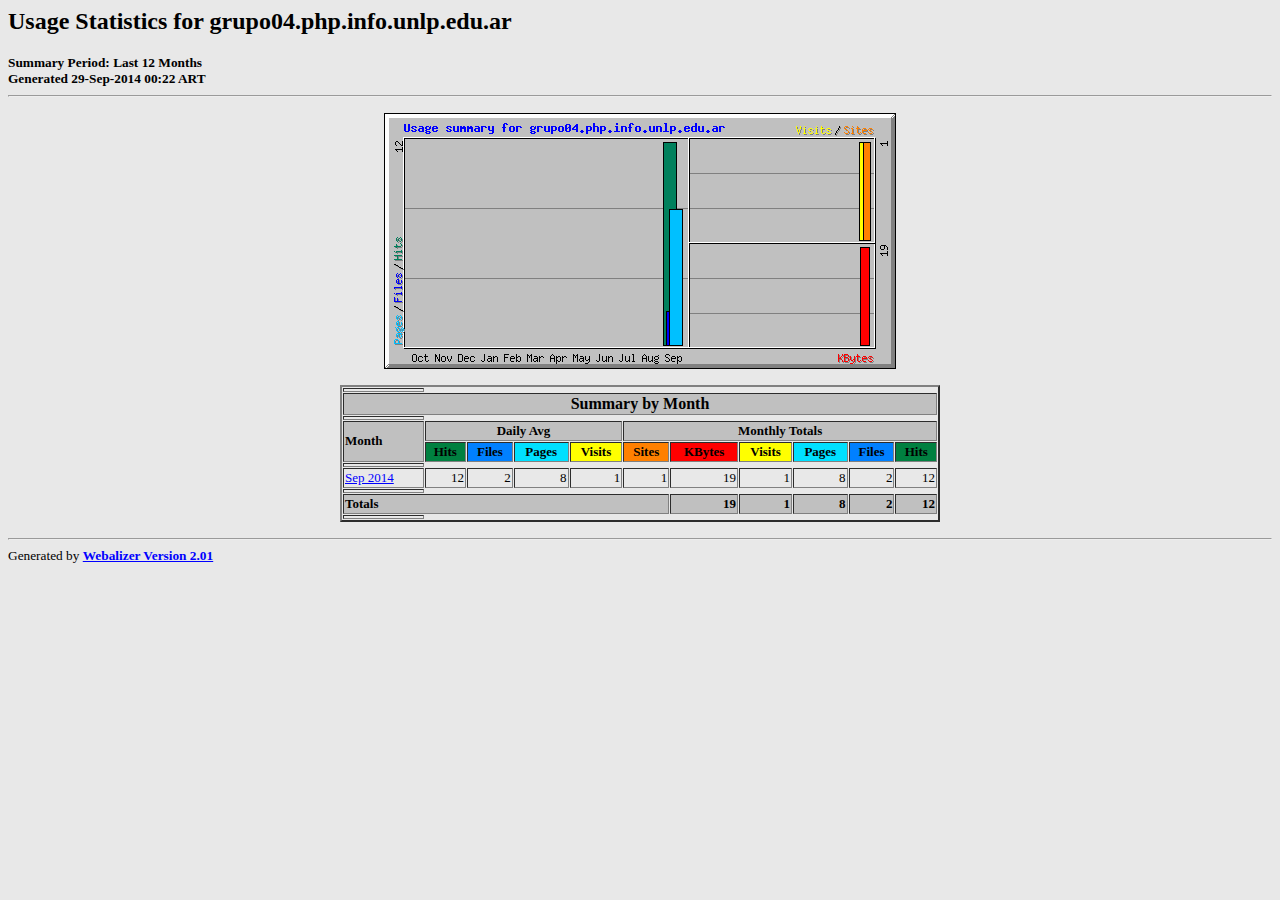
<file: stats/index.html>
<!DOCTYPE HTML PUBLIC "-//W3C//DTD HTML 4.0 Transitional//EN">

<!-- Generated by The Webalizer  Ver. 2.01-10 -->
<!--                                          -->
<!-- Copyright 1997-2000 Bradford L. Barrett  -->
<!-- (brad@mrunix.net  http://www.mrunix.net) -->
<!--                                          -->
<!-- Distributed under the GNU GPL  Version 2 -->
<!--        Full text may be found at:        -->
<!--     http://www.mrunix.net/webalizer/     -->
<!--                                          -->
<!--  Give the power back to the programmers  -->
<!--   Support the Free Software Foundation   -->
<!--           (http://www.fsf.org)           -->
<!--                                          -->
<!-- *** Generated: 29-Sep-2014 00:22 ART *** -->

<HTML>
<HEAD>
 <TITLE>Usage Statistics for grupo04.php.info.unlp.edu.ar - Last 12 Months</TITLE>
</HEAD>

<BODY BGCOLOR="#E8E8E8" TEXT="#000000" LINK="#0000FF" VLINK="#FF0000">
<H2>Usage Statistics for grupo04.php.info.unlp.edu.ar</H2>
<SMALL><STRONG>
Summary Period: Last 12 Months<BR>
Generated 29-Sep-2014 00:22 ART<BR>
</STRONG></SMALL>
<CENTER>
<HR>
<P>
<IMG SRC="usage.png" ALT="Usage summary for grupo04.php.info.unlp.edu.ar" HEIGHT=256 WIDTH=512><P>
<TABLE WIDTH=600 BORDER=2 CELLSPACING=1 CELLPADDING=1>
<TR><TH HEIGHT=4></TH></TR>
<TR><TH COLSPAN=11 BGCOLOR="#C0C0C0" ALIGN=center>Summary by Month</TH></TR>
<TR><TH HEIGHT=4></TH></TR>
<TR><TH ALIGN=left ROWSPAN=2 BGCOLOR="#C0C0C0"><FONT SIZE="-1">Month</FONT></TH>
<TH ALIGN=center COLSPAN=4 BGCOLOR="#C0C0C0"><FONT SIZE="-1">Daily Avg</FONT></TH>
<TH ALIGN=center COLSPAN=6 BGCOLOR="#C0C0C0"><FONT SIZE="-1">Monthly Totals</FONT></TH></TR>
<TR><TH ALIGN=center BGCOLOR="#008040"><FONT SIZE="-1">Hits</FONT></TH>
<TH ALIGN=center BGCOLOR="#0080FF"><FONT SIZE="-1">Files</FONT></TH>
<TH ALIGN=center BGCOLOR="#00E0FF"><FONT SIZE="-1">Pages</FONT></TH>
<TH ALIGN=center BGCOLOR="#FFFF00"><FONT SIZE="-1">Visits</FONT></TH>
<TH ALIGN=center BGCOLOR="#FF8000"><FONT SIZE="-1">Sites</FONT></TH>
<TH ALIGN=center BGCOLOR="#FF0000"><FONT SIZE="-1">KBytes</FONT></TH>
<TH ALIGN=center BGCOLOR="#FFFF00"><FONT SIZE="-1">Visits</FONT></TH>
<TH ALIGN=center BGCOLOR="#00E0FF"><FONT SIZE="-1">Pages</FONT></TH>
<TH ALIGN=center BGCOLOR="#0080FF"><FONT SIZE="-1">Files</FONT></TH>
<TH ALIGN=center BGCOLOR="#008040"><FONT SIZE="-1">Hits</FONT></TH></TR>
<TR><TH HEIGHT=4></TH></TR>
<TR><TD NOWRAP><A HREF="usage_201409.html"><FONT SIZE="-1">Sep 2014</FONT></A></TD>
<TD ALIGN=right><FONT SIZE="-1">12</FONT></TD>
<TD ALIGN=right><FONT SIZE="-1">2</FONT></TD>
<TD ALIGN=right><FONT SIZE="-1">8</FONT></TD>
<TD ALIGN=right><FONT SIZE="-1">1</FONT></TD>
<TD ALIGN=right><FONT SIZE="-1">1</FONT></TD>
<TD ALIGN=right><FONT SIZE="-1">19</FONT></TD>
<TD ALIGN=right><FONT SIZE="-1">1</FONT></TD>
<TD ALIGN=right><FONT SIZE="-1">8</FONT></TD>
<TD ALIGN=right><FONT SIZE="-1">2</FONT></TD>
<TD ALIGN=right><FONT SIZE="-1">12</FONT></TD></TR>
<TR><TH HEIGHT=4></TH></TR>
<TR><TH BGCOLOR="#C0C0C0" COLSPAN=6 ALIGN=left><FONT SIZE="-1">Totals</FONT></TH>
<TH BGCOLOR="#C0C0C0" ALIGN=right><FONT SIZE="-1">19</FONT></TH>
<TH BGCOLOR="#C0C0C0" ALIGN=right><FONT SIZE="-1">1</FONT></TH>
<TH BGCOLOR="#C0C0C0" ALIGN=right><FONT SIZE="-1">8</FONT></TH>
<TH BGCOLOR="#C0C0C0" ALIGN=right><FONT SIZE="-1">2</FONT></TH>
<TH BGCOLOR="#C0C0C0" ALIGN=right><FONT SIZE="-1">12</FONT></TH></TR>
<TR><TH HEIGHT=4></TH></TR>
</TABLE>
</CENTER>
<P>
<HR>
<TABLE WIDTH="100%" CELLPADDING=0 CELLSPACING=0 BORDER=0>
<TR>
<TD ALIGN=left VALIGN=top>
<SMALL>Generated by
<A HREF="http://www.mrunix.net/webalizer/"><STRONG>Webalizer Version 2.01</STRONG></A>
</SMALL>
</TD>
</TR>
</TABLE>

<!-- Webalizer Version 2.01-10 (Mod: 16-Apr-2002) -->

</BODY>
</HTML>
</file>
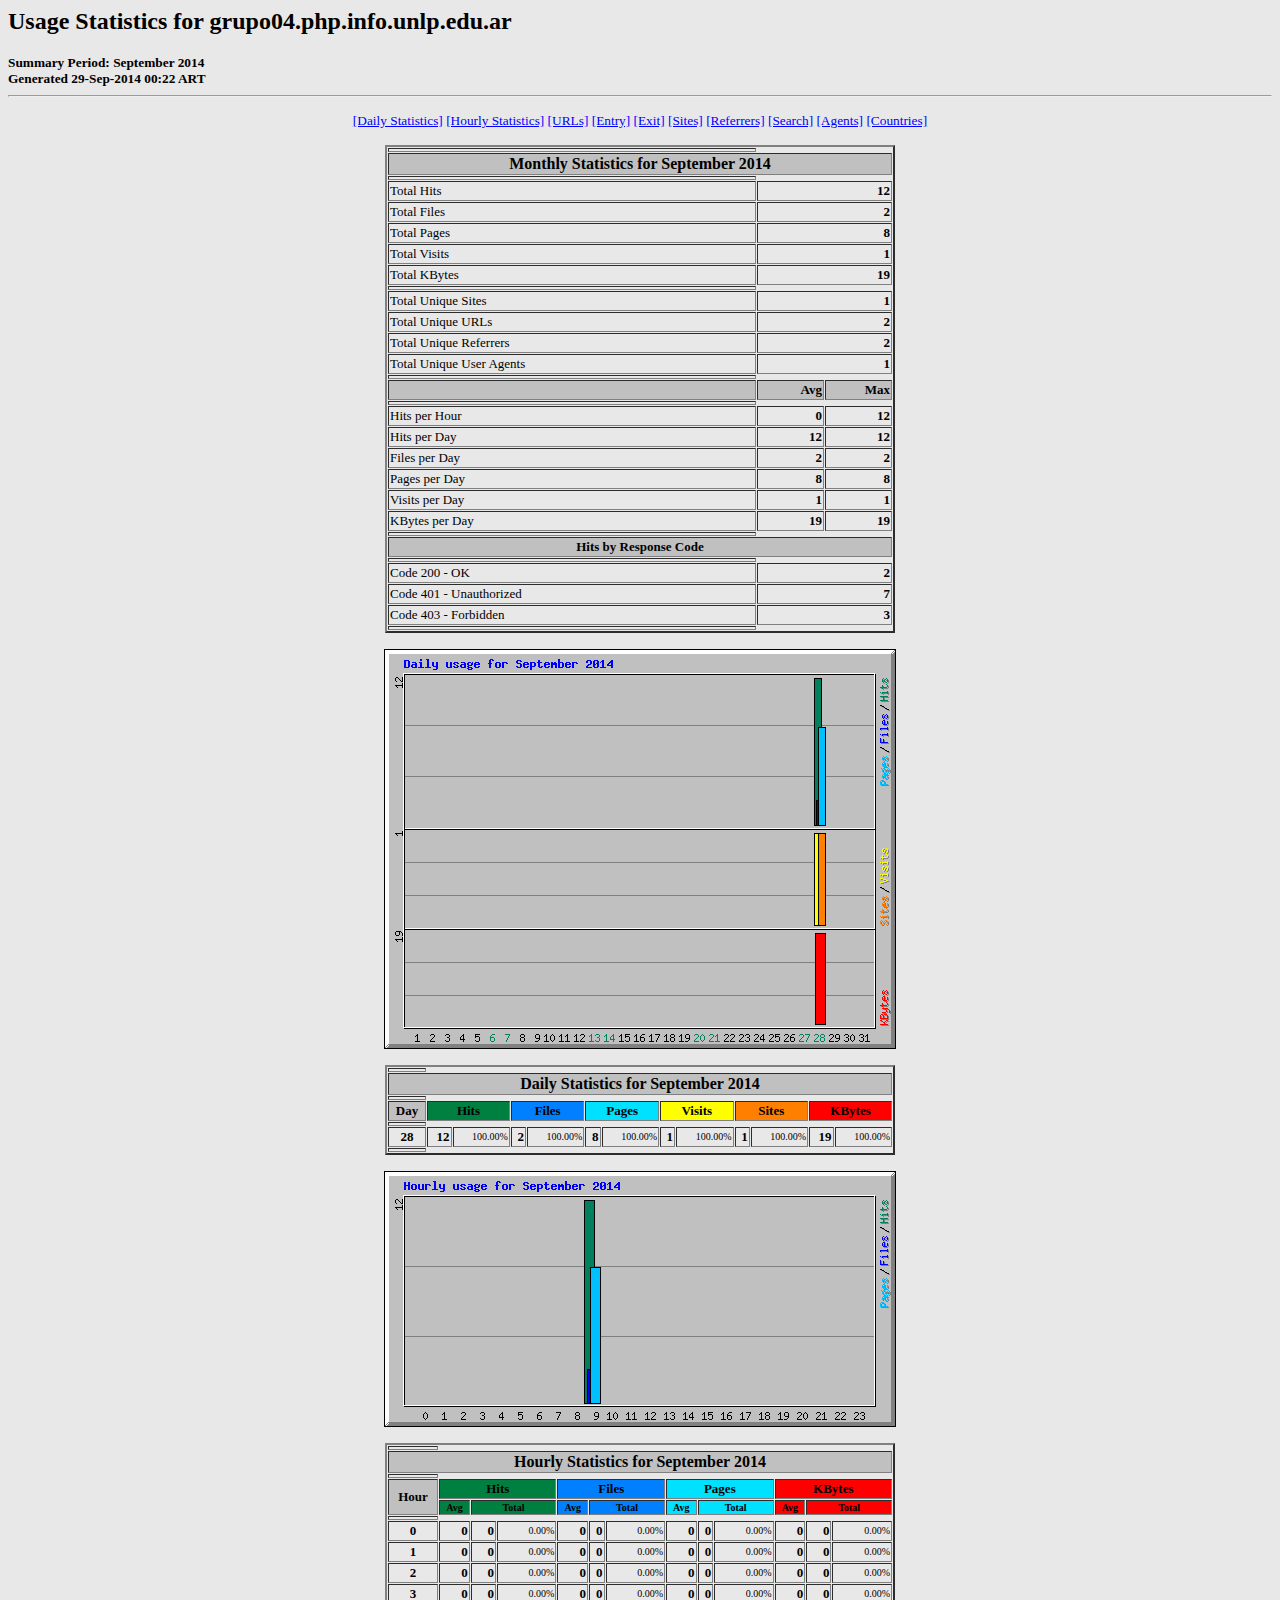
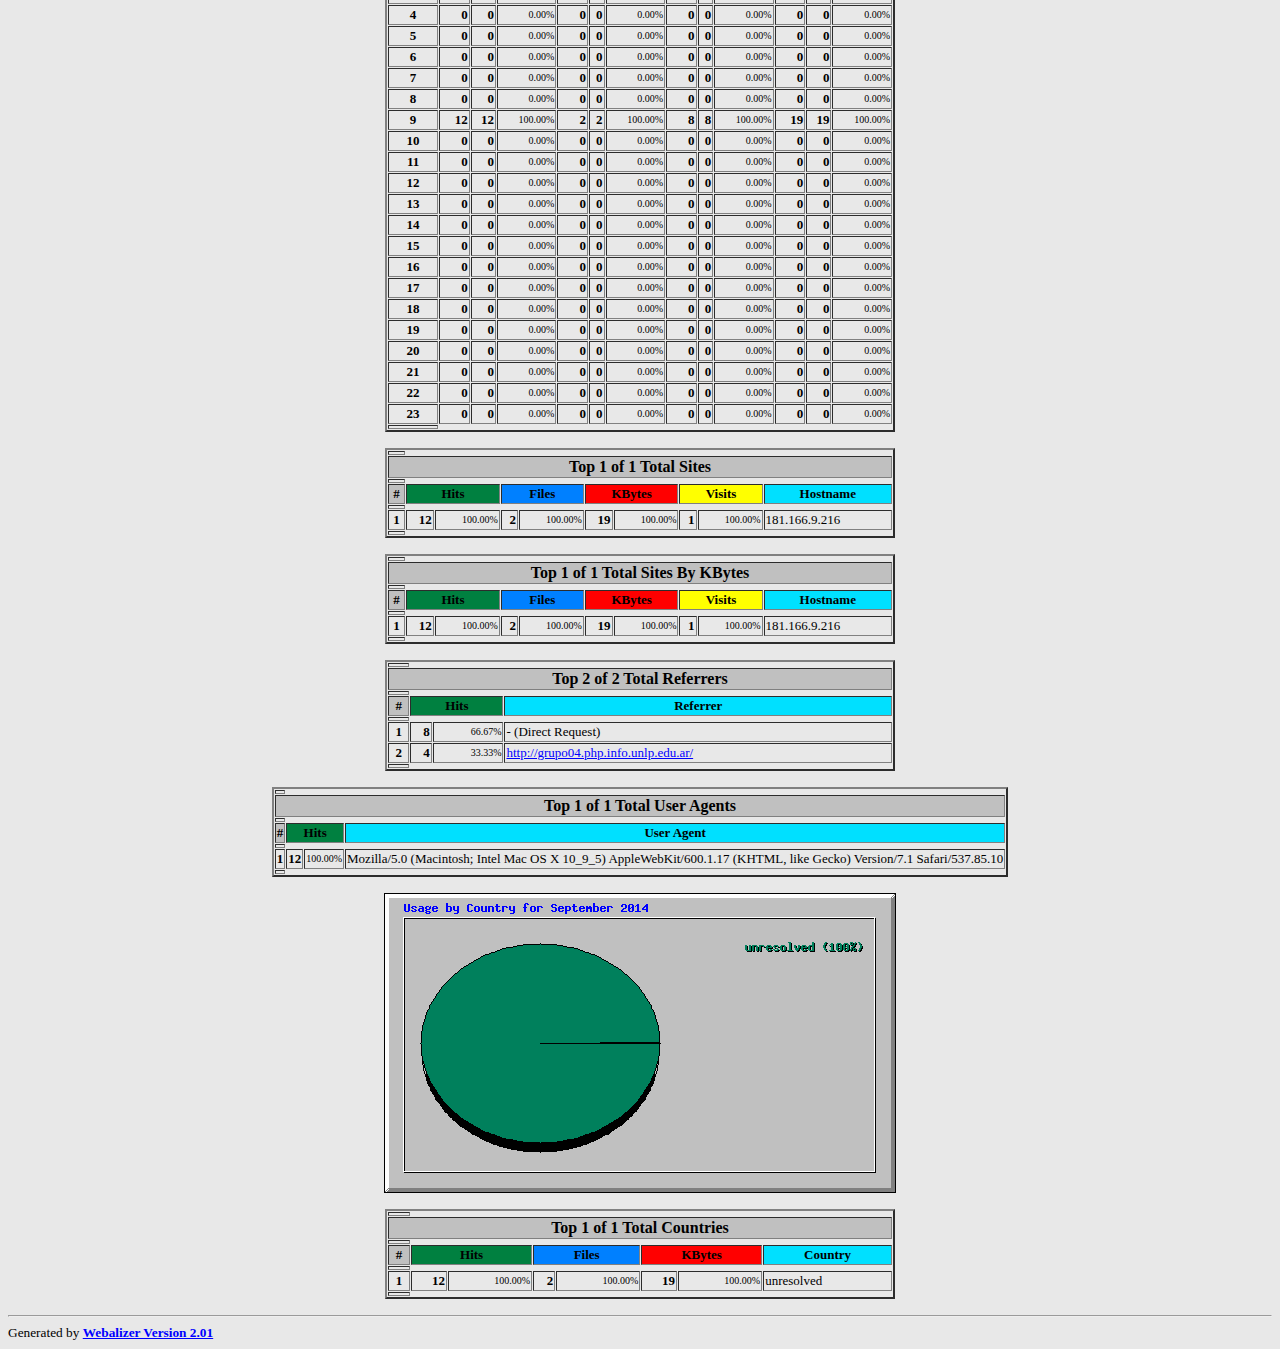
<file: stats/usage_201409.html>
<!DOCTYPE HTML PUBLIC "-//W3C//DTD HTML 4.0 Transitional//EN">

<!-- Generated by The Webalizer  Ver. 2.01-10 -->
<!--                                          -->
<!-- Copyright 1997-2000 Bradford L. Barrett  -->
<!-- (brad@mrunix.net  http://www.mrunix.net) -->
<!--                                          -->
<!-- Distributed under the GNU GPL  Version 2 -->
<!--        Full text may be found at:        -->
<!--     http://www.mrunix.net/webalizer/     -->
<!--                                          -->
<!--  Give the power back to the programmers  -->
<!--   Support the Free Software Foundation   -->
<!--           (http://www.fsf.org)           -->
<!--                                          -->
<!-- *** Generated: 29-Sep-2014 00:22 ART *** -->

<HTML>
<HEAD>
 <TITLE>Usage Statistics for grupo04.php.info.unlp.edu.ar - September 2014</TITLE>
</HEAD>

<BODY BGCOLOR="#E8E8E8" TEXT="#000000" LINK="#0000FF" VLINK="#FF0000">
<H2>Usage Statistics for grupo04.php.info.unlp.edu.ar</H2>
<SMALL><STRONG>
Summary Period: September 2014<BR>
Generated 29-Sep-2014 00:22 ART<BR>
</STRONG></SMALL>
<CENTER>
<HR>
<P>
<SMALL>
<A HREF="#DAYSTATS">[Daily Statistics]</A>
<A HREF="#HOURSTATS">[Hourly Statistics]</A>
<A HREF="#TOPURLS">[URLs]</A>
<A HREF="#TOPENTRY">[Entry]</A>
<A HREF="#TOPEXIT">[Exit]</A>
<A HREF="#TOPSITES">[Sites]</A>
<A HREF="#TOPREFS">[Referrers]</A>
<A HREF="#TOPSEARCH">[Search]</A>
<A HREF="#TOPAGENTS">[Agents]</A>
<A HREF="#TOPCTRYS">[Countries]</A>
</SMALL>
<P>
<TABLE WIDTH=510 BORDER=2 CELLSPACING=1 CELLPADDING=1>
<TR><TH HEIGHT=4></TH></TR>
<TR><TH COLSPAN=3 ALIGN=center BGCOLOR="#C0C0C0">Monthly Statistics for September 2014</TH></TR>
<TR><TH HEIGHT=4></TH></TR>
<TR><TD WIDTH=380><FONT SIZE="-1">Total Hits</FONT></TD>
<TD ALIGN=right COLSPAN=2><FONT SIZE="-1"><B>12</B></FONT></TD></TR>
<TR><TD WIDTH=380><FONT SIZE="-1">Total Files</FONT></TD>
<TD ALIGN=right COLSPAN=2><FONT SIZE="-1"><B>2</B></FONT></TD></TR>
<TR><TD WIDTH=380><FONT SIZE="-1">Total Pages</FONT></TD>
<TD ALIGN=right COLSPAN=2><FONT SIZE="-1"><B>8</B></FONT></TD></TR>
<TR><TD WIDTH=380><FONT SIZE="-1">Total Visits</FONT></TD>
<TD ALIGN=right COLSPAN=2><FONT SIZE="-1"><B>1</B></FONT></TD></TR>
<TR><TD WIDTH=380><FONT SIZE="-1">Total KBytes</FONT></TD>
<TD ALIGN=right COLSPAN=2><FONT SIZE="-1"><B>19</B></FONT></TD></TR>
<TR><TH HEIGHT=4></TH></TR>
<TR><TD WIDTH=380><FONT SIZE="-1">Total Unique Sites</FONT></TD>
<TD ALIGN=right COLSPAN=2><FONT SIZE="-1"><B>1</B></FONT></TD></TR>
<TR><TD WIDTH=380><FONT SIZE="-1">Total Unique URLs</FONT></TD>
<TD ALIGN=right COLSPAN=2><FONT SIZE="-1"><B>2</B></FONT></TD></TR>
<TR><TD WIDTH=380><FONT SIZE="-1">Total Unique Referrers</FONT></TD>
<TD ALIGN=right COLSPAN=2><FONT SIZE="-1"><B>2</B></FONT></TD></TR>
<TR><TD WIDTH=380><FONT SIZE="-1">Total Unique User Agents</FONT></TD>
<TD ALIGN=right COLSPAN=2><FONT SIZE="-1"><B>1</B></FONT></TD></TR>
<TR><TH HEIGHT=4></TH></TR>
<TR><TH WIDTH=380 BGCOLOR="#C0C0C0"><FONT SIZE=-1 COLOR="#C0C0C0">.</FONT></TH>
<TH WIDTH=65 BGCOLOR="#C0C0C0" ALIGN=right><FONT SIZE=-1>Avg </FONT></TH>
<TH WIDTH=65 BGCOLOR="#C0C0C0" ALIGN=right><FONT SIZE=-1>Max </FONT></TH></TR>
<TR><TH HEIGHT=4></TH></TR>
<TR><TD><FONT SIZE="-1">Hits per Hour</FONT></TD>
<TD ALIGN=right WIDTH=65><FONT SIZE="-1"><B>0</B></FONT></TD>
<TD WIDTH=65 ALIGN=right><FONT SIZE=-1><B>12</B></FONT></TD></TR>
<TR><TD><FONT SIZE="-1">Hits per Day</FONT></TD>
<TD ALIGN=right WIDTH=65><FONT SIZE="-1"><B>12</B></FONT></TD>
<TD WIDTH=65 ALIGN=right><FONT SIZE=-1><B>12</B></FONT></TD></TR>
<TR><TD><FONT SIZE="-1">Files per Day</FONT></TD>
<TD ALIGN=right WIDTH=65><FONT SIZE="-1"><B>2</B></FONT></TD>
<TD WIDTH=65 ALIGN=right><FONT SIZE=-1><B>2</B></FONT></TD></TR>
<TR><TD><FONT SIZE="-1">Pages per Day</FONT></TD>
<TD ALIGN=right WIDTH=65><FONT SIZE="-1"><B>8</B></FONT></TD>
<TD WIDTH=65 ALIGN=right><FONT SIZE=-1><B>8</B></FONT></TD></TR>
<TR><TD><FONT SIZE="-1">Visits per Day</FONT></TD>
<TD ALIGN=right WIDTH=65><FONT SIZE="-1"><B>1</B></FONT></TD>
<TD WIDTH=65 ALIGN=right><FONT SIZE=-1><B>1</B></FONT></TD></TR>
<TR><TD><FONT SIZE="-1">KBytes per Day</FONT></TD>
<TD ALIGN=right WIDTH=65><FONT SIZE="-1"><B>19</B></FONT></TD>
<TD WIDTH=65 ALIGN=right><FONT SIZE=-1><B>19</B></FONT></TD></TR>
<TR><TH HEIGHT=4></TH></TR>
<TR><TH COLSPAN=3 ALIGN=center BGCOLOR="#C0C0C0">
<FONT SIZE="-1">Hits by Response Code</FONT></TH></TR>
<TR><TH HEIGHT=4></TH></TR>
<TR><TD><FONT SIZE="-1">Code 200 - OK</FONT></TD>
<TD ALIGN=right COLSPAN=2><FONT SIZE="-1"><B>2</B></FONT></TD></TR>
<TR><TD><FONT SIZE="-1">Code 401 - Unauthorized</FONT></TD>
<TD ALIGN=right COLSPAN=2><FONT SIZE="-1"><B>7</B></FONT></TD></TR>
<TR><TD><FONT SIZE="-1">Code 403 - Forbidden</FONT></TD>
<TD ALIGN=right COLSPAN=2><FONT SIZE="-1"><B>3</B></FONT></TD></TR>
<TR><TH HEIGHT=4></TH></TR>
</TABLE>
<P>
<A NAME="DAYSTATS"></A>
<IMG SRC="daily_usage_201409.png" ALT="Daily usage for September 2014" HEIGHT=400 WIDTH=512><P>
<TABLE WIDTH=510 BORDER=2 CELLSPACING=1 CELLPADDING=1>
<TR><TH HEIGHT=4></TH></TR>
<TR><TH BGCOLOR="#C0C0C0" COLSPAN=13 ALIGN=center>Daily Statistics for September 2014</TH></TR>
<TR><TH HEIGHT=4></TH></TR>
<TR><TH ALIGN=center BGCOLOR="#C0C0C0"><FONT SIZE="-1">Day</FONT></TH>
<TH ALIGN=center BGCOLOR="#008040" COLSPAN=2><FONT SIZE="-1">Hits</FONT></TH>
<TH ALIGN=center BGCOLOR="#0080FF" COLSPAN=2><FONT SIZE="-1">Files</FONT></TH>
<TH ALIGN=center BGCOLOR="#00E0FF" COLSPAN=2><FONT SIZE="-1">Pages</FONT></TH>
<TH ALIGN=center BGCOLOR="#FFFF00" COLSPAN=2><FONT SIZE="-1">Visits</FONT></TH>
<TH ALIGN=center BGCOLOR="#FF8000" COLSPAN=2><FONT SIZE="-1">Sites</FONT></TH>
<TH ALIGN=center BGCOLOR="#FF0000" COLSPAN=2><FONT SIZE="-1">KBytes</FONT></TH></TR>
<TR><TH HEIGHT=4></TH></TR>
<TR><TD ALIGN=center><FONT SIZE="-1"><B>28</B></FONT></TD>
<TD ALIGN=right><FONT SIZE="-1"><B>12</B></FONT></TD>
<TD ALIGN=right><FONT SIZE="-2">100.00%</FONT></TD>
<TD ALIGN=right><FONT SIZE="-1"><B>2</B></FONT></TD>
<TD ALIGN=right><FONT SIZE="-2">100.00%</FONT></TD>
<TD ALIGN=right><FONT SIZE="-1"><B>8</B></FONT></TD>
<TD ALIGN=right><FONT SIZE="-2">100.00%</FONT></TD>
<TD ALIGN=right><FONT SIZE="-1"><B>1</B></FONT></TD>
<TD ALIGN=right><FONT SIZE="-2">100.00%</FONT></TD>
<TD ALIGN=right><FONT SIZE="-1"><B>1</B></FONT></TD>
<TD ALIGN=right><FONT SIZE="-2">100.00%</FONT></TD>
<TD ALIGN=right><FONT SIZE="-1"><B>19</B></FONT></TD>
<TD ALIGN=right><FONT SIZE="-2">100.00%</FONT></TD></TR>
<TR><TH HEIGHT=4></TH></TR>
</TABLE>
<P>
<A NAME="HOURSTATS"></A>
<IMG SRC="hourly_usage_201409.png" ALT="Hourly usage for September 2014" HEIGHT=256 WIDTH=512><P>
<TABLE WIDTH=510 BORDER=2 CELLSPACING=1 CELLPADDING=1>
<TR><TH HEIGHT=4></TH></TR>
<TR><TH BGCOLOR="#C0C0C0" COLSPAN=13 ALIGN=center>Hourly Statistics for September 2014</TH></TR>
<TR><TH HEIGHT=4></TH></TR>
<TR><TH ALIGN=center ROWSPAN=2 BGCOLOR="#C0C0C0"><FONT SIZE="-1">Hour</FONT></TH>
<TH ALIGN=center BGCOLOR="#008040" COLSPAN=3><FONT SIZE="-1">Hits</FONT></TH>
<TH ALIGN=center BGCOLOR="#0080FF" COLSPAN=3><FONT SIZE="-1">Files</FONT></TH>
<TH ALIGN=center BGCOLOR="#00E0FF" COLSPAN=3><FONT SIZE="-1">Pages</FONT></TH>
<TH ALIGN=center BGCOLOR="#FF0000" COLSPAN=3><FONT SIZE="-1">KBytes</FONT></TH></TR>
<TR><TH ALIGN=center BGCOLOR="#008040"><FONT SIZE="-2">Avg</FONT></TH>
<TH ALIGN=center BGCOLOR="#008040" COLSPAN=2><FONT SIZE="-2">Total</FONT></TH>
<TH ALIGN=center BGCOLOR="#0080FF"><FONT SIZE="-2">Avg</FONT></TH>
<TH ALIGN=center BGCOLOR="#0080FF" COLSPAN=2><FONT SIZE="-2">Total</FONT></TH>
<TH ALIGN=center BGCOLOR="#00E0FF"><FONT SIZE="-2">Avg</FONT></TH>
<TH ALIGN=center BGCOLOR="#00E0FF" COLSPAN=2><FONT SIZE="-2">Total</FONT></TH>
<TH ALIGN=center BGCOLOR="#FF0000"><FONT SIZE="-2">Avg</FONT></TH>
<TH ALIGN=center BGCOLOR="#FF0000" COLSPAN=2><FONT SIZE="-2">Total</FONT></TH></TR>
<TR><TH HEIGHT=4></TH></TR>
<TR><TD ALIGN=center><FONT SIZE="-1"><B>0</B></FONT></TD>
<TD ALIGN=right><FONT SIZE="-1"><B>0</B></FONT></TD>
<TD ALIGN=right><FONT SIZE="-1"><B>0</B></FONT></TD>
<TD ALIGN=right><FONT SIZE="-2">0.00%</FONT></TD>
<TD ALIGN=right><FONT SIZE="-1"><B>0</B></FONT></TD>
<TD ALIGN=right><FONT SIZE="-1"><B>0</B></FONT></TD>
<TD ALIGN=right><FONT SIZE="-2">0.00%</FONT></TD>
<TD ALIGN=right><FONT SIZE="-1"><B>0</B></FONT></TD>
<TD ALIGN=right><FONT SIZE="-1"><B>0</B></FONT></TD>
<TD ALIGN=right><FONT SIZE="-2">0.00%</FONT></TD>
<TD ALIGN=right><FONT SIZE="-1"><B>0</B></FONT></TD>
<TD ALIGN=right><FONT SIZE="-1"><B>0</B></FONT></TD>
<TD ALIGN=right><FONT SIZE="-2">0.00%</FONT></TD></TR>
<TR><TD ALIGN=center><FONT SIZE="-1"><B>1</B></FONT></TD>
<TD ALIGN=right><FONT SIZE="-1"><B>0</B></FONT></TD>
<TD ALIGN=right><FONT SIZE="-1"><B>0</B></FONT></TD>
<TD ALIGN=right><FONT SIZE="-2">0.00%</FONT></TD>
<TD ALIGN=right><FONT SIZE="-1"><B>0</B></FONT></TD>
<TD ALIGN=right><FONT SIZE="-1"><B>0</B></FONT></TD>
<TD ALIGN=right><FONT SIZE="-2">0.00%</FONT></TD>
<TD ALIGN=right><FONT SIZE="-1"><B>0</B></FONT></TD>
<TD ALIGN=right><FONT SIZE="-1"><B>0</B></FONT></TD>
<TD ALIGN=right><FONT SIZE="-2">0.00%</FONT></TD>
<TD ALIGN=right><FONT SIZE="-1"><B>0</B></FONT></TD>
<TD ALIGN=right><FONT SIZE="-1"><B>0</B></FONT></TD>
<TD ALIGN=right><FONT SIZE="-2">0.00%</FONT></TD></TR>
<TR><TD ALIGN=center><FONT SIZE="-1"><B>2</B></FONT></TD>
<TD ALIGN=right><FONT SIZE="-1"><B>0</B></FONT></TD>
<TD ALIGN=right><FONT SIZE="-1"><B>0</B></FONT></TD>
<TD ALIGN=right><FONT SIZE="-2">0.00%</FONT></TD>
<TD ALIGN=right><FONT SIZE="-1"><B>0</B></FONT></TD>
<TD ALIGN=right><FONT SIZE="-1"><B>0</B></FONT></TD>
<TD ALIGN=right><FONT SIZE="-2">0.00%</FONT></TD>
<TD ALIGN=right><FONT SIZE="-1"><B>0</B></FONT></TD>
<TD ALIGN=right><FONT SIZE="-1"><B>0</B></FONT></TD>
<TD ALIGN=right><FONT SIZE="-2">0.00%</FONT></TD>
<TD ALIGN=right><FONT SIZE="-1"><B>0</B></FONT></TD>
<TD ALIGN=right><FONT SIZE="-1"><B>0</B></FONT></TD>
<TD ALIGN=right><FONT SIZE="-2">0.00%</FONT></TD></TR>
<TR><TD ALIGN=center><FONT SIZE="-1"><B>3</B></FONT></TD>
<TD ALIGN=right><FONT SIZE="-1"><B>0</B></FONT></TD>
<TD ALIGN=right><FONT SIZE="-1"><B>0</B></FONT></TD>
<TD ALIGN=right><FONT SIZE="-2">0.00%</FONT></TD>
<TD ALIGN=right><FONT SIZE="-1"><B>0</B></FONT></TD>
<TD ALIGN=right><FONT SIZE="-1"><B>0</B></FONT></TD>
<TD ALIGN=right><FONT SIZE="-2">0.00%</FONT></TD>
<TD ALIGN=right><FONT SIZE="-1"><B>0</B></FONT></TD>
<TD ALIGN=right><FONT SIZE="-1"><B>0</B></FONT></TD>
<TD ALIGN=right><FONT SIZE="-2">0.00%</FONT></TD>
<TD ALIGN=right><FONT SIZE="-1"><B>0</B></FONT></TD>
<TD ALIGN=right><FONT SIZE="-1"><B>0</B></FONT></TD>
<TD ALIGN=right><FONT SIZE="-2">0.00%</FONT></TD></TR>
<TR><TD ALIGN=center><FONT SIZE="-1"><B>4</B></FONT></TD>
<TD ALIGN=right><FONT SIZE="-1"><B>0</B></FONT></TD>
<TD ALIGN=right><FONT SIZE="-1"><B>0</B></FONT></TD>
<TD ALIGN=right><FONT SIZE="-2">0.00%</FONT></TD>
<TD ALIGN=right><FONT SIZE="-1"><B>0</B></FONT></TD>
<TD ALIGN=right><FONT SIZE="-1"><B>0</B></FONT></TD>
<TD ALIGN=right><FONT SIZE="-2">0.00%</FONT></TD>
<TD ALIGN=right><FONT SIZE="-1"><B>0</B></FONT></TD>
<TD ALIGN=right><FONT SIZE="-1"><B>0</B></FONT></TD>
<TD ALIGN=right><FONT SIZE="-2">0.00%</FONT></TD>
<TD ALIGN=right><FONT SIZE="-1"><B>0</B></FONT></TD>
<TD ALIGN=right><FONT SIZE="-1"><B>0</B></FONT></TD>
<TD ALIGN=right><FONT SIZE="-2">0.00%</FONT></TD></TR>
<TR><TD ALIGN=center><FONT SIZE="-1"><B>5</B></FONT></TD>
<TD ALIGN=right><FONT SIZE="-1"><B>0</B></FONT></TD>
<TD ALIGN=right><FONT SIZE="-1"><B>0</B></FONT></TD>
<TD ALIGN=right><FONT SIZE="-2">0.00%</FONT></TD>
<TD ALIGN=right><FONT SIZE="-1"><B>0</B></FONT></TD>
<TD ALIGN=right><FONT SIZE="-1"><B>0</B></FONT></TD>
<TD ALIGN=right><FONT SIZE="-2">0.00%</FONT></TD>
<TD ALIGN=right><FONT SIZE="-1"><B>0</B></FONT></TD>
<TD ALIGN=right><FONT SIZE="-1"><B>0</B></FONT></TD>
<TD ALIGN=right><FONT SIZE="-2">0.00%</FONT></TD>
<TD ALIGN=right><FONT SIZE="-1"><B>0</B></FONT></TD>
<TD ALIGN=right><FONT SIZE="-1"><B>0</B></FONT></TD>
<TD ALIGN=right><FONT SIZE="-2">0.00%</FONT></TD></TR>
<TR><TD ALIGN=center><FONT SIZE="-1"><B>6</B></FONT></TD>
<TD ALIGN=right><FONT SIZE="-1"><B>0</B></FONT></TD>
<TD ALIGN=right><FONT SIZE="-1"><B>0</B></FONT></TD>
<TD ALIGN=right><FONT SIZE="-2">0.00%</FONT></TD>
<TD ALIGN=right><FONT SIZE="-1"><B>0</B></FONT></TD>
<TD ALIGN=right><FONT SIZE="-1"><B>0</B></FONT></TD>
<TD ALIGN=right><FONT SIZE="-2">0.00%</FONT></TD>
<TD ALIGN=right><FONT SIZE="-1"><B>0</B></FONT></TD>
<TD ALIGN=right><FONT SIZE="-1"><B>0</B></FONT></TD>
<TD ALIGN=right><FONT SIZE="-2">0.00%</FONT></TD>
<TD ALIGN=right><FONT SIZE="-1"><B>0</B></FONT></TD>
<TD ALIGN=right><FONT SIZE="-1"><B>0</B></FONT></TD>
<TD ALIGN=right><FONT SIZE="-2">0.00%</FONT></TD></TR>
<TR><TD ALIGN=center><FONT SIZE="-1"><B>7</B></FONT></TD>
<TD ALIGN=right><FONT SIZE="-1"><B>0</B></FONT></TD>
<TD ALIGN=right><FONT SIZE="-1"><B>0</B></FONT></TD>
<TD ALIGN=right><FONT SIZE="-2">0.00%</FONT></TD>
<TD ALIGN=right><FONT SIZE="-1"><B>0</B></FONT></TD>
<TD ALIGN=right><FONT SIZE="-1"><B>0</B></FONT></TD>
<TD ALIGN=right><FONT SIZE="-2">0.00%</FONT></TD>
<TD ALIGN=right><FONT SIZE="-1"><B>0</B></FONT></TD>
<TD ALIGN=right><FONT SIZE="-1"><B>0</B></FONT></TD>
<TD ALIGN=right><FONT SIZE="-2">0.00%</FONT></TD>
<TD ALIGN=right><FONT SIZE="-1"><B>0</B></FONT></TD>
<TD ALIGN=right><FONT SIZE="-1"><B>0</B></FONT></TD>
<TD ALIGN=right><FONT SIZE="-2">0.00%</FONT></TD></TR>
<TR><TD ALIGN=center><FONT SIZE="-1"><B>8</B></FONT></TD>
<TD ALIGN=right><FONT SIZE="-1"><B>0</B></FONT></TD>
<TD ALIGN=right><FONT SIZE="-1"><B>0</B></FONT></TD>
<TD ALIGN=right><FONT SIZE="-2">0.00%</FONT></TD>
<TD ALIGN=right><FONT SIZE="-1"><B>0</B></FONT></TD>
<TD ALIGN=right><FONT SIZE="-1"><B>0</B></FONT></TD>
<TD ALIGN=right><FONT SIZE="-2">0.00%</FONT></TD>
<TD ALIGN=right><FONT SIZE="-1"><B>0</B></FONT></TD>
<TD ALIGN=right><FONT SIZE="-1"><B>0</B></FONT></TD>
<TD ALIGN=right><FONT SIZE="-2">0.00%</FONT></TD>
<TD ALIGN=right><FONT SIZE="-1"><B>0</B></FONT></TD>
<TD ALIGN=right><FONT SIZE="-1"><B>0</B></FONT></TD>
<TD ALIGN=right><FONT SIZE="-2">0.00%</FONT></TD></TR>
<TR><TD ALIGN=center><FONT SIZE="-1"><B>9</B></FONT></TD>
<TD ALIGN=right><FONT SIZE="-1"><B>12</B></FONT></TD>
<TD ALIGN=right><FONT SIZE="-1"><B>12</B></FONT></TD>
<TD ALIGN=right><FONT SIZE="-2">100.00%</FONT></TD>
<TD ALIGN=right><FONT SIZE="-1"><B>2</B></FONT></TD>
<TD ALIGN=right><FONT SIZE="-1"><B>2</B></FONT></TD>
<TD ALIGN=right><FONT SIZE="-2">100.00%</FONT></TD>
<TD ALIGN=right><FONT SIZE="-1"><B>8</B></FONT></TD>
<TD ALIGN=right><FONT SIZE="-1"><B>8</B></FONT></TD>
<TD ALIGN=right><FONT SIZE="-2">100.00%</FONT></TD>
<TD ALIGN=right><FONT SIZE="-1"><B>19</B></FONT></TD>
<TD ALIGN=right><FONT SIZE="-1"><B>19</B></FONT></TD>
<TD ALIGN=right><FONT SIZE="-2">100.00%</FONT></TD></TR>
<TR><TD ALIGN=center><FONT SIZE="-1"><B>10</B></FONT></TD>
<TD ALIGN=right><FONT SIZE="-1"><B>0</B></FONT></TD>
<TD ALIGN=right><FONT SIZE="-1"><B>0</B></FONT></TD>
<TD ALIGN=right><FONT SIZE="-2">0.00%</FONT></TD>
<TD ALIGN=right><FONT SIZE="-1"><B>0</B></FONT></TD>
<TD ALIGN=right><FONT SIZE="-1"><B>0</B></FONT></TD>
<TD ALIGN=right><FONT SIZE="-2">0.00%</FONT></TD>
<TD ALIGN=right><FONT SIZE="-1"><B>0</B></FONT></TD>
<TD ALIGN=right><FONT SIZE="-1"><B>0</B></FONT></TD>
<TD ALIGN=right><FONT SIZE="-2">0.00%</FONT></TD>
<TD ALIGN=right><FONT SIZE="-1"><B>0</B></FONT></TD>
<TD ALIGN=right><FONT SIZE="-1"><B>0</B></FONT></TD>
<TD ALIGN=right><FONT SIZE="-2">0.00%</FONT></TD></TR>
<TR><TD ALIGN=center><FONT SIZE="-1"><B>11</B></FONT></TD>
<TD ALIGN=right><FONT SIZE="-1"><B>0</B></FONT></TD>
<TD ALIGN=right><FONT SIZE="-1"><B>0</B></FONT></TD>
<TD ALIGN=right><FONT SIZE="-2">0.00%</FONT></TD>
<TD ALIGN=right><FONT SIZE="-1"><B>0</B></FONT></TD>
<TD ALIGN=right><FONT SIZE="-1"><B>0</B></FONT></TD>
<TD ALIGN=right><FONT SIZE="-2">0.00%</FONT></TD>
<TD ALIGN=right><FONT SIZE="-1"><B>0</B></FONT></TD>
<TD ALIGN=right><FONT SIZE="-1"><B>0</B></FONT></TD>
<TD ALIGN=right><FONT SIZE="-2">0.00%</FONT></TD>
<TD ALIGN=right><FONT SIZE="-1"><B>0</B></FONT></TD>
<TD ALIGN=right><FONT SIZE="-1"><B>0</B></FONT></TD>
<TD ALIGN=right><FONT SIZE="-2">0.00%</FONT></TD></TR>
<TR><TD ALIGN=center><FONT SIZE="-1"><B>12</B></FONT></TD>
<TD ALIGN=right><FONT SIZE="-1"><B>0</B></FONT></TD>
<TD ALIGN=right><FONT SIZE="-1"><B>0</B></FONT></TD>
<TD ALIGN=right><FONT SIZE="-2">0.00%</FONT></TD>
<TD ALIGN=right><FONT SIZE="-1"><B>0</B></FONT></TD>
<TD ALIGN=right><FONT SIZE="-1"><B>0</B></FONT></TD>
<TD ALIGN=right><FONT SIZE="-2">0.00%</FONT></TD>
<TD ALIGN=right><FONT SIZE="-1"><B>0</B></FONT></TD>
<TD ALIGN=right><FONT SIZE="-1"><B>0</B></FONT></TD>
<TD ALIGN=right><FONT SIZE="-2">0.00%</FONT></TD>
<TD ALIGN=right><FONT SIZE="-1"><B>0</B></FONT></TD>
<TD ALIGN=right><FONT SIZE="-1"><B>0</B></FONT></TD>
<TD ALIGN=right><FONT SIZE="-2">0.00%</FONT></TD></TR>
<TR><TD ALIGN=center><FONT SIZE="-1"><B>13</B></FONT></TD>
<TD ALIGN=right><FONT SIZE="-1"><B>0</B></FONT></TD>
<TD ALIGN=right><FONT SIZE="-1"><B>0</B></FONT></TD>
<TD ALIGN=right><FONT SIZE="-2">0.00%</FONT></TD>
<TD ALIGN=right><FONT SIZE="-1"><B>0</B></FONT></TD>
<TD ALIGN=right><FONT SIZE="-1"><B>0</B></FONT></TD>
<TD ALIGN=right><FONT SIZE="-2">0.00%</FONT></TD>
<TD ALIGN=right><FONT SIZE="-1"><B>0</B></FONT></TD>
<TD ALIGN=right><FONT SIZE="-1"><B>0</B></FONT></TD>
<TD ALIGN=right><FONT SIZE="-2">0.00%</FONT></TD>
<TD ALIGN=right><FONT SIZE="-1"><B>0</B></FONT></TD>
<TD ALIGN=right><FONT SIZE="-1"><B>0</B></FONT></TD>
<TD ALIGN=right><FONT SIZE="-2">0.00%</FONT></TD></TR>
<TR><TD ALIGN=center><FONT SIZE="-1"><B>14</B></FONT></TD>
<TD ALIGN=right><FONT SIZE="-1"><B>0</B></FONT></TD>
<TD ALIGN=right><FONT SIZE="-1"><B>0</B></FONT></TD>
<TD ALIGN=right><FONT SIZE="-2">0.00%</FONT></TD>
<TD ALIGN=right><FONT SIZE="-1"><B>0</B></FONT></TD>
<TD ALIGN=right><FONT SIZE="-1"><B>0</B></FONT></TD>
<TD ALIGN=right><FONT SIZE="-2">0.00%</FONT></TD>
<TD ALIGN=right><FONT SIZE="-1"><B>0</B></FONT></TD>
<TD ALIGN=right><FONT SIZE="-1"><B>0</B></FONT></TD>
<TD ALIGN=right><FONT SIZE="-2">0.00%</FONT></TD>
<TD ALIGN=right><FONT SIZE="-1"><B>0</B></FONT></TD>
<TD ALIGN=right><FONT SIZE="-1"><B>0</B></FONT></TD>
<TD ALIGN=right><FONT SIZE="-2">0.00%</FONT></TD></TR>
<TR><TD ALIGN=center><FONT SIZE="-1"><B>15</B></FONT></TD>
<TD ALIGN=right><FONT SIZE="-1"><B>0</B></FONT></TD>
<TD ALIGN=right><FONT SIZE="-1"><B>0</B></FONT></TD>
<TD ALIGN=right><FONT SIZE="-2">0.00%</FONT></TD>
<TD ALIGN=right><FONT SIZE="-1"><B>0</B></FONT></TD>
<TD ALIGN=right><FONT SIZE="-1"><B>0</B></FONT></TD>
<TD ALIGN=right><FONT SIZE="-2">0.00%</FONT></TD>
<TD ALIGN=right><FONT SIZE="-1"><B>0</B></FONT></TD>
<TD ALIGN=right><FONT SIZE="-1"><B>0</B></FONT></TD>
<TD ALIGN=right><FONT SIZE="-2">0.00%</FONT></TD>
<TD ALIGN=right><FONT SIZE="-1"><B>0</B></FONT></TD>
<TD ALIGN=right><FONT SIZE="-1"><B>0</B></FONT></TD>
<TD ALIGN=right><FONT SIZE="-2">0.00%</FONT></TD></TR>
<TR><TD ALIGN=center><FONT SIZE="-1"><B>16</B></FONT></TD>
<TD ALIGN=right><FONT SIZE="-1"><B>0</B></FONT></TD>
<TD ALIGN=right><FONT SIZE="-1"><B>0</B></FONT></TD>
<TD ALIGN=right><FONT SIZE="-2">0.00%</FONT></TD>
<TD ALIGN=right><FONT SIZE="-1"><B>0</B></FONT></TD>
<TD ALIGN=right><FONT SIZE="-1"><B>0</B></FONT></TD>
<TD ALIGN=right><FONT SIZE="-2">0.00%</FONT></TD>
<TD ALIGN=right><FONT SIZE="-1"><B>0</B></FONT></TD>
<TD ALIGN=right><FONT SIZE="-1"><B>0</B></FONT></TD>
<TD ALIGN=right><FONT SIZE="-2">0.00%</FONT></TD>
<TD ALIGN=right><FONT SIZE="-1"><B>0</B></FONT></TD>
<TD ALIGN=right><FONT SIZE="-1"><B>0</B></FONT></TD>
<TD ALIGN=right><FONT SIZE="-2">0.00%</FONT></TD></TR>
<TR><TD ALIGN=center><FONT SIZE="-1"><B>17</B></FONT></TD>
<TD ALIGN=right><FONT SIZE="-1"><B>0</B></FONT></TD>
<TD ALIGN=right><FONT SIZE="-1"><B>0</B></FONT></TD>
<TD ALIGN=right><FONT SIZE="-2">0.00%</FONT></TD>
<TD ALIGN=right><FONT SIZE="-1"><B>0</B></FONT></TD>
<TD ALIGN=right><FONT SIZE="-1"><B>0</B></FONT></TD>
<TD ALIGN=right><FONT SIZE="-2">0.00%</FONT></TD>
<TD ALIGN=right><FONT SIZE="-1"><B>0</B></FONT></TD>
<TD ALIGN=right><FONT SIZE="-1"><B>0</B></FONT></TD>
<TD ALIGN=right><FONT SIZE="-2">0.00%</FONT></TD>
<TD ALIGN=right><FONT SIZE="-1"><B>0</B></FONT></TD>
<TD ALIGN=right><FONT SIZE="-1"><B>0</B></FONT></TD>
<TD ALIGN=right><FONT SIZE="-2">0.00%</FONT></TD></TR>
<TR><TD ALIGN=center><FONT SIZE="-1"><B>18</B></FONT></TD>
<TD ALIGN=right><FONT SIZE="-1"><B>0</B></FONT></TD>
<TD ALIGN=right><FONT SIZE="-1"><B>0</B></FONT></TD>
<TD ALIGN=right><FONT SIZE="-2">0.00%</FONT></TD>
<TD ALIGN=right><FONT SIZE="-1"><B>0</B></FONT></TD>
<TD ALIGN=right><FONT SIZE="-1"><B>0</B></FONT></TD>
<TD ALIGN=right><FONT SIZE="-2">0.00%</FONT></TD>
<TD ALIGN=right><FONT SIZE="-1"><B>0</B></FONT></TD>
<TD ALIGN=right><FONT SIZE="-1"><B>0</B></FONT></TD>
<TD ALIGN=right><FONT SIZE="-2">0.00%</FONT></TD>
<TD ALIGN=right><FONT SIZE="-1"><B>0</B></FONT></TD>
<TD ALIGN=right><FONT SIZE="-1"><B>0</B></FONT></TD>
<TD ALIGN=right><FONT SIZE="-2">0.00%</FONT></TD></TR>
<TR><TD ALIGN=center><FONT SIZE="-1"><B>19</B></FONT></TD>
<TD ALIGN=right><FONT SIZE="-1"><B>0</B></FONT></TD>
<TD ALIGN=right><FONT SIZE="-1"><B>0</B></FONT></TD>
<TD ALIGN=right><FONT SIZE="-2">0.00%</FONT></TD>
<TD ALIGN=right><FONT SIZE="-1"><B>0</B></FONT></TD>
<TD ALIGN=right><FONT SIZE="-1"><B>0</B></FONT></TD>
<TD ALIGN=right><FONT SIZE="-2">0.00%</FONT></TD>
<TD ALIGN=right><FONT SIZE="-1"><B>0</B></FONT></TD>
<TD ALIGN=right><FONT SIZE="-1"><B>0</B></FONT></TD>
<TD ALIGN=right><FONT SIZE="-2">0.00%</FONT></TD>
<TD ALIGN=right><FONT SIZE="-1"><B>0</B></FONT></TD>
<TD ALIGN=right><FONT SIZE="-1"><B>0</B></FONT></TD>
<TD ALIGN=right><FONT SIZE="-2">0.00%</FONT></TD></TR>
<TR><TD ALIGN=center><FONT SIZE="-1"><B>20</B></FONT></TD>
<TD ALIGN=right><FONT SIZE="-1"><B>0</B></FONT></TD>
<TD ALIGN=right><FONT SIZE="-1"><B>0</B></FONT></TD>
<TD ALIGN=right><FONT SIZE="-2">0.00%</FONT></TD>
<TD ALIGN=right><FONT SIZE="-1"><B>0</B></FONT></TD>
<TD ALIGN=right><FONT SIZE="-1"><B>0</B></FONT></TD>
<TD ALIGN=right><FONT SIZE="-2">0.00%</FONT></TD>
<TD ALIGN=right><FONT SIZE="-1"><B>0</B></FONT></TD>
<TD ALIGN=right><FONT SIZE="-1"><B>0</B></FONT></TD>
<TD ALIGN=right><FONT SIZE="-2">0.00%</FONT></TD>
<TD ALIGN=right><FONT SIZE="-1"><B>0</B></FONT></TD>
<TD ALIGN=right><FONT SIZE="-1"><B>0</B></FONT></TD>
<TD ALIGN=right><FONT SIZE="-2">0.00%</FONT></TD></TR>
<TR><TD ALIGN=center><FONT SIZE="-1"><B>21</B></FONT></TD>
<TD ALIGN=right><FONT SIZE="-1"><B>0</B></FONT></TD>
<TD ALIGN=right><FONT SIZE="-1"><B>0</B></FONT></TD>
<TD ALIGN=right><FONT SIZE="-2">0.00%</FONT></TD>
<TD ALIGN=right><FONT SIZE="-1"><B>0</B></FONT></TD>
<TD ALIGN=right><FONT SIZE="-1"><B>0</B></FONT></TD>
<TD ALIGN=right><FONT SIZE="-2">0.00%</FONT></TD>
<TD ALIGN=right><FONT SIZE="-1"><B>0</B></FONT></TD>
<TD ALIGN=right><FONT SIZE="-1"><B>0</B></FONT></TD>
<TD ALIGN=right><FONT SIZE="-2">0.00%</FONT></TD>
<TD ALIGN=right><FONT SIZE="-1"><B>0</B></FONT></TD>
<TD ALIGN=right><FONT SIZE="-1"><B>0</B></FONT></TD>
<TD ALIGN=right><FONT SIZE="-2">0.00%</FONT></TD></TR>
<TR><TD ALIGN=center><FONT SIZE="-1"><B>22</B></FONT></TD>
<TD ALIGN=right><FONT SIZE="-1"><B>0</B></FONT></TD>
<TD ALIGN=right><FONT SIZE="-1"><B>0</B></FONT></TD>
<TD ALIGN=right><FONT SIZE="-2">0.00%</FONT></TD>
<TD ALIGN=right><FONT SIZE="-1"><B>0</B></FONT></TD>
<TD ALIGN=right><FONT SIZE="-1"><B>0</B></FONT></TD>
<TD ALIGN=right><FONT SIZE="-2">0.00%</FONT></TD>
<TD ALIGN=right><FONT SIZE="-1"><B>0</B></FONT></TD>
<TD ALIGN=right><FONT SIZE="-1"><B>0</B></FONT></TD>
<TD ALIGN=right><FONT SIZE="-2">0.00%</FONT></TD>
<TD ALIGN=right><FONT SIZE="-1"><B>0</B></FONT></TD>
<TD ALIGN=right><FONT SIZE="-1"><B>0</B></FONT></TD>
<TD ALIGN=right><FONT SIZE="-2">0.00%</FONT></TD></TR>
<TR><TD ALIGN=center><FONT SIZE="-1"><B>23</B></FONT></TD>
<TD ALIGN=right><FONT SIZE="-1"><B>0</B></FONT></TD>
<TD ALIGN=right><FONT SIZE="-1"><B>0</B></FONT></TD>
<TD ALIGN=right><FONT SIZE="-2">0.00%</FONT></TD>
<TD ALIGN=right><FONT SIZE="-1"><B>0</B></FONT></TD>
<TD ALIGN=right><FONT SIZE="-1"><B>0</B></FONT></TD>
<TD ALIGN=right><FONT SIZE="-2">0.00%</FONT></TD>
<TD ALIGN=right><FONT SIZE="-1"><B>0</B></FONT></TD>
<TD ALIGN=right><FONT SIZE="-1"><B>0</B></FONT></TD>
<TD ALIGN=right><FONT SIZE="-2">0.00%</FONT></TD>
<TD ALIGN=right><FONT SIZE="-1"><B>0</B></FONT></TD>
<TD ALIGN=right><FONT SIZE="-1"><B>0</B></FONT></TD>
<TD ALIGN=right><FONT SIZE="-2">0.00%</FONT></TD></TR>
<TR><TH HEIGHT=4></TH></TR>
</TABLE>
<P>
<A NAME="TOPSITES"></A>
<TABLE WIDTH=510 BORDER=2 CELLSPACING=1 CELLPADDING=1>
<TR><TH HEIGHT=4></TH></TR>
<TR><TH BGCOLOR="#C0C0C0" ALIGN=CENTER COLSPAN=10>Top 1 of 1 Total Sites</TH></TR>
<TR><TH HEIGHT=4></TH></TR>
<TR><TH BGCOLOR="#C0C0C0" ALIGN=center><FONT SIZE="-1">#</FONT></TH>
<TH BGCOLOR="#008040" ALIGN=center COLSPAN=2><FONT SIZE="-1">Hits</FONT></TH>
<TH BGCOLOR="#0080FF" ALIGN=center COLSPAN=2><FONT SIZE="-1">Files</FONT></TH>
<TH BGCOLOR="#FF0000" ALIGN=center COLSPAN=2><FONT SIZE="-1">KBytes</FONT></TH>
<TH BGCOLOR="#FFFF00" ALIGN=center COLSPAN=2><FONT SIZE="-1">Visits</FONT></TH>
<TH BGCOLOR="#00E0FF" ALIGN=center><FONT SIZE="-1">Hostname</FONT></TH></TR>
<TR><TH HEIGHT=4></TH></TR>
<TR>
<TD ALIGN=center><FONT SIZE="-1"><B>1</B></FONT></TD>
<TD ALIGN=right><FONT SIZE="-1"><B>12</B></FONT></TD>
<TD ALIGN=right><FONT SIZE="-2">100.00%</FONT></TD>
<TD ALIGN=right><FONT SIZE="-1"><B>2</B></FONT></TD>
<TD ALIGN=right><FONT SIZE="-2">100.00%</FONT></TD>
<TD ALIGN=right><FONT SIZE="-1"><B>19</B></FONT></TD>
<TD ALIGN=right><FONT SIZE="-2">100.00%</FONT></TD>
<TD ALIGN=right><FONT SIZE="-1"><B>1</B></FONT></TD>
<TD ALIGN=right><FONT SIZE="-2">100.00%</FONT></TD>
<TD ALIGN=left NOWRAP><FONT SIZE="-1">181.166.9.216</FONT></TD></TR>
<TR><TH HEIGHT=4></TH></TR>
</TABLE>
<P>
<TABLE WIDTH=510 BORDER=2 CELLSPACING=1 CELLPADDING=1>
<TR><TH HEIGHT=4></TH></TR>
<TR><TH BGCOLOR="#C0C0C0" ALIGN=CENTER COLSPAN=10>Top 1 of 1 Total Sites By KBytes</TH></TR>
<TR><TH HEIGHT=4></TH></TR>
<TR><TH BGCOLOR="#C0C0C0" ALIGN=center><FONT SIZE="-1">#</FONT></TH>
<TH BGCOLOR="#008040" ALIGN=center COLSPAN=2><FONT SIZE="-1">Hits</FONT></TH>
<TH BGCOLOR="#0080FF" ALIGN=center COLSPAN=2><FONT SIZE="-1">Files</FONT></TH>
<TH BGCOLOR="#FF0000" ALIGN=center COLSPAN=2><FONT SIZE="-1">KBytes</FONT></TH>
<TH BGCOLOR="#FFFF00" ALIGN=center COLSPAN=2><FONT SIZE="-1">Visits</FONT></TH>
<TH BGCOLOR="#00E0FF" ALIGN=center><FONT SIZE="-1">Hostname</FONT></TH></TR>
<TR><TH HEIGHT=4></TH></TR>
<TR>
<TD ALIGN=center><FONT SIZE="-1"><B>1</B></FONT></TD>
<TD ALIGN=right><FONT SIZE="-1"><B>12</B></FONT></TD>
<TD ALIGN=right><FONT SIZE="-2">100.00%</FONT></TD>
<TD ALIGN=right><FONT SIZE="-1"><B>2</B></FONT></TD>
<TD ALIGN=right><FONT SIZE="-2">100.00%</FONT></TD>
<TD ALIGN=right><FONT SIZE="-1"><B>19</B></FONT></TD>
<TD ALIGN=right><FONT SIZE="-2">100.00%</FONT></TD>
<TD ALIGN=right><FONT SIZE="-1"><B>1</B></FONT></TD>
<TD ALIGN=right><FONT SIZE="-2">100.00%</FONT></TD>
<TD ALIGN=left NOWRAP><FONT SIZE="-1">181.166.9.216</FONT></TD></TR>
<TR><TH HEIGHT=4></TH></TR>
</TABLE>
<P>
<A NAME="TOPREFS"></A>
<TABLE WIDTH=510 BORDER=2 CELLSPACING=1 CELLPADDING=1>
<TR><TH HEIGHT=4></TH></TR>
<TR><TH BGCOLOR="#C0C0C0" ALIGN=CENTER COLSPAN=4>Top 2 of 2 Total Referrers</TH></TR>
<TR><TH HEIGHT=4></TH></TR>
<TR><TH BGCOLOR="#C0C0C0" ALIGN=center><FONT SIZE="-1">#</FONT></TH>
<TH BGCOLOR="#008040" ALIGN=center COLSPAN=2><FONT SIZE="-1">Hits</FONT></TH>
<TH BGCOLOR="#00E0FF" ALIGN=center><FONT SIZE="-1">Referrer</FONT></TH></TR>
<TR><TH HEIGHT=4></TH></TR>
<TR>
<TD ALIGN=center><FONT SIZE="-1"><B>1</B></FONT></TD>
<TD ALIGN=right><FONT SIZE="-1"><B>8</B></FONT></TD>
<TD ALIGN=right><FONT SIZE="-2">66.67%</FONT></TD>
<TD ALIGN=left NOWRAP><FONT SIZE="-1">- (Direct Request)</FONT></TD></TR>
<TR>
<TD ALIGN=center><FONT SIZE="-1"><B>2</B></FONT></TD>
<TD ALIGN=right><FONT SIZE="-1"><B>4</B></FONT></TD>
<TD ALIGN=right><FONT SIZE="-2">33.33%</FONT></TD>
<TD ALIGN=left NOWRAP><FONT SIZE="-1"><A HREF="http://grupo04.php.info.unlp.edu.ar/">http://grupo04.php.info.unlp.edu.ar/</A></FONT></TD></TR>
<TR><TH HEIGHT=4></TH></TR>
</TABLE>
<P>
<A NAME="TOPAGENTS"></A>
<TABLE WIDTH=510 BORDER=2 CELLSPACING=1 CELLPADDING=1>
<TR><TH HEIGHT=4></TH></TR>
<TR><TH BGCOLOR="#C0C0C0" ALIGN=CENTER COLSPAN=4>Top 1 of 1 Total User Agents</TH></TR>
<TR><TH HEIGHT=4></TH></TR>
<TR><TH BGCOLOR="#C0C0C0" ALIGN=center><FONT SIZE="-1">#</FONT></TH>
<TH BGCOLOR="#008040" ALIGN=center COLSPAN=2><FONT SIZE="-1">Hits</FONT></TH>
<TH BGCOLOR="#00E0FF" ALIGN=center><FONT SIZE="-1">User Agent</FONT></TH></TR>
<TR><TH HEIGHT=4></TH></TR>
<TR>
<TD ALIGN=center><FONT SIZE="-1"><B>1</B></FONT></TD>
<TD ALIGN=right><FONT SIZE="-1"><B>12</B></FONT></TD>
<TD ALIGN=right><FONT SIZE="-2">100.00%</FONT></TD>
<TD ALIGN=left NOWRAP><FONT SIZE="-1">Mozilla/5.0 (Macintosh; Intel Mac OS X 10_9_5) AppleWebKit/600.1.17 (KHTML, like Gecko) Version/7.1 Safari/537.85.10</FONT></TD></TR>
<TR><TH HEIGHT=4></TH></TR>
</TABLE>
<P>
<A NAME="TOPCTRYS"></A>
<IMG SRC="ctry_usage_201409.png" ALT="Usage by Country for September 2014" HEIGHT=300 WIDTH=512><P>
<TABLE WIDTH=510 BORDER=2 CELLSPACING=1 CELLPADDING=1>
<TR><TH HEIGHT=4></TH></TR>
<TR><TH BGCOLOR="#C0C0C0" ALIGN=CENTER COLSPAN=8>Top 1 of 1 Total Countries</TH></TR>
<TR><TH HEIGHT=4></TH></TR>
<TR><TH BGCOLOR="#C0C0C0" ALIGN=center><FONT SIZE="-1">#</FONT></TH>
<TH BGCOLOR="#008040" ALIGN=center COLSPAN=2><FONT SIZE="-1">Hits</FONT></TH>
<TH BGCOLOR="#0080FF" ALIGN=center COLSPAN=2><FONT SIZE="-1">Files</FONT></TH>
<TH BGCOLOR="#FF0000" ALIGN=center COLSPAN=2><FONT SIZE="-1">KBytes</FONT></TH>
<TH BGCOLOR="#00E0FF" ALIGN=center><FONT SIZE="-1">Country</FONT></TH></TR>
<TR><TH HEIGHT=4></TH></TR>
<TR><TD ALIGN=center><FONT SIZE="-1"><B>1</B></FONT></TD>
<TD ALIGN=right><FONT SIZE="-1"><B>12</B></FONT></TD>
<TD ALIGN=right><FONT SIZE="-2">100.00%</FONT></TD>
<TD ALIGN=right><FONT SIZE="-1"><B>2</B></FONT></TD>
<TD ALIGN=right><FONT SIZE="-2">100.00%</FONT></TD>
<TD ALIGN=right><FONT SIZE="-1"><B>19</B></FONT></TD>
<TD ALIGN=right><FONT SIZE="-2">100.00%</FONT></TD>
<TD ALIGN=left NOWRAP><FONT SIZE="-1">unresolved</FONT></TD></TR>
<TR><TH HEIGHT=4></TH></TR>
</TABLE>
<P>
</CENTER>
<P>
<HR>
<TABLE WIDTH="100%" CELLPADDING=0 CELLSPACING=0 BORDER=0>
<TR>
<TD ALIGN=left VALIGN=top>
<SMALL>Generated by
<A HREF="http://www.mrunix.net/webalizer/"><STRONG>Webalizer Version 2.01</STRONG></A>
</SMALL>
</TD>
</TR>
</TABLE>

<!-- Webalizer Version 2.01-10 (Mod: 16-Apr-2002) -->

</BODY>
</HTML>
</file>
